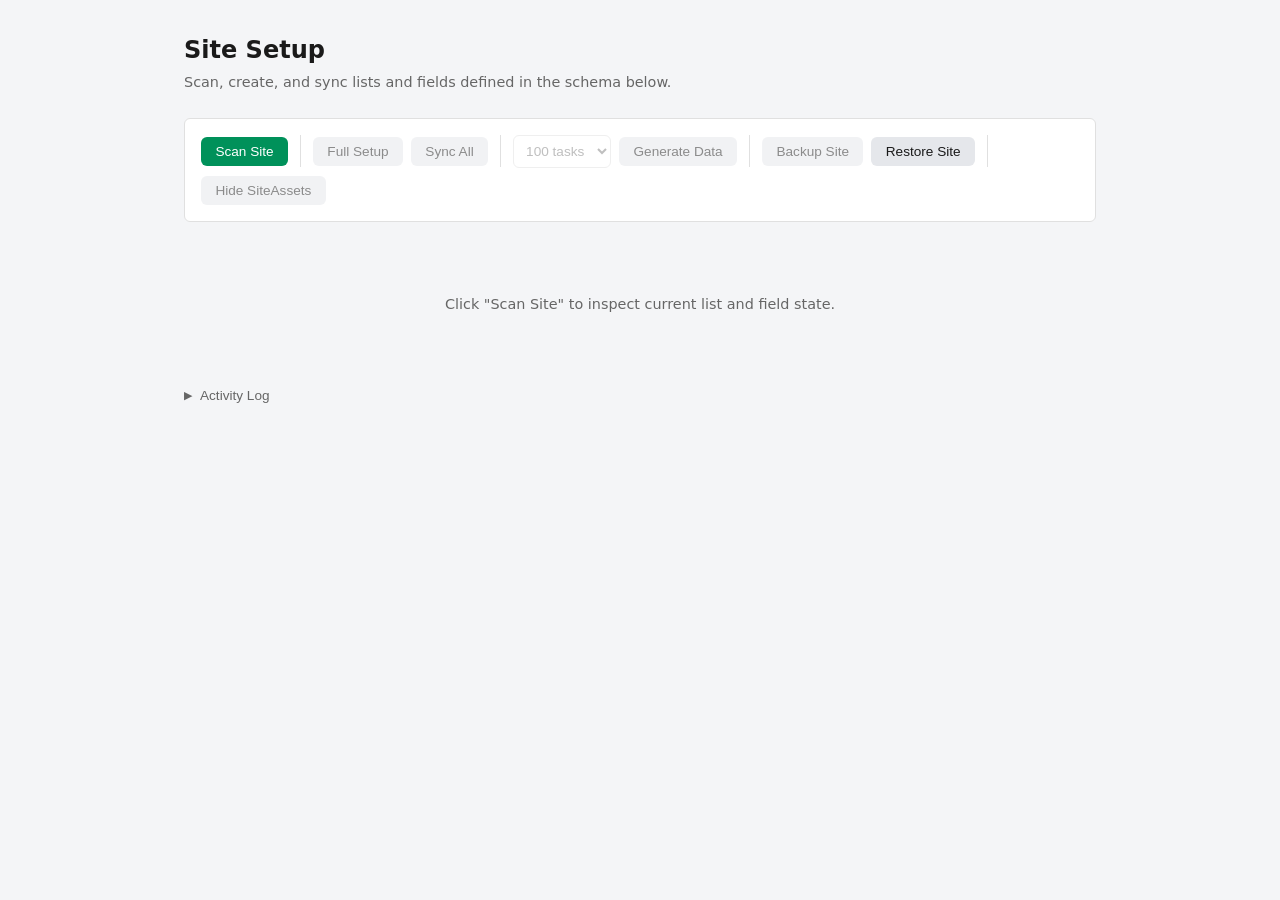
<file: site/SitePages/setup.html>
<!doctype html>
<html lang="en">
  <head>
    <meta charset="UTF-8" />
    <meta name="viewport" content="width=device-width, initial-scale=1.0" />
    <title>Site Setup</title>

    <script src="../jquery.js"></script>
    <script src="../sharepointContext.js"></script>
    <script src="../spInterceptor.js"></script>

    <style>
      :root {
        --bg: #f4f5f7;
        --card-bg: #fff;
        --border: #e0e0e0;
        --text: #1a1a1a;
        --text-muted: #666;
        --green: #00915a;
        --green-hover: #007a4d;
        --green-bg: #e6f5ef;
        --amber: #b45309;
        --amber-bg: #fef3c7;
        --blue: #1d4ed8;
        --blue-bg: #dbeafe;
        --orange: #c2410c;
        --orange-bg: #ffedd5;
        --red: #dc2626;
        --red-hover: #b91c1c;
        --red-bg: #fef2f2;
        --gray: #6b7280;
        --gray-hover: #4b5563;
        --radius: 6px;
      }

      * { box-sizing: border-box; margin: 0; padding: 0; }

      body {
        font-family: system-ui, -apple-system, sans-serif;
        background: var(--bg);
        color: var(--text);
        line-height: 1.5;
      }

      .container {
        max-width: 960px;
        margin: 0 auto;
        padding: 2rem 1.5rem;
      }

      /* Header */
      .header { margin-bottom: 1.5rem; }
      .header h1 { font-size: 1.5rem; font-weight: 600; margin-bottom: 0.25rem; }
      .header p { color: var(--text-muted); font-size: 0.9rem; }

      /* Action bar */
      .action-bar {
        display: flex;
        align-items: center;
        gap: 0.5rem;
        flex-wrap: wrap;
        margin-bottom: 1.5rem;
        padding: 1rem;
        background: var(--card-bg);
        border: 1px solid var(--border);
        border-radius: var(--radius);
      }
      .action-bar .separator { width: 1px; height: 2rem; background: var(--border); margin: 0 0.25rem; }
      .scan-time { font-size: 0.8rem; color: var(--text-muted); margin-left: auto; }

      /* Site-wide controls */
      .site-controls {
        display: flex;
        align-items: center;
        gap: 0.5rem;
        flex-wrap: wrap;
        margin-bottom: 1rem;
        padding: 0.6rem 1rem;
        background: var(--card-bg);
        border: 1px solid var(--border);
        border-radius: var(--radius);
      }
      .site-controls:empty { display: none; }
      .site-controls-label { font-size: 0.8rem; font-weight: 600; color: var(--text-muted); margin-right: 0.25rem; }

      /* Buttons */
      .btn {
        display: inline-flex;
        align-items: center;
        gap: 0.35rem;
        padding: 0.45rem 0.9rem;
        font-size: 0.85rem;
        font-weight: 500;
        border: none;
        border-radius: var(--radius);
        cursor: pointer;
        white-space: nowrap;
        transition: background 0.15s;
      }
      .btn:disabled { opacity: 0.5; cursor: not-allowed; }
      .btn-primary { background: var(--green); color: #fff; }
      .btn-primary:not(:disabled):hover { background: var(--green-hover); }
      .btn-danger { background: var(--red); color: #fff; }
      .btn-danger:not(:disabled):hover { background: var(--red-hover); }
      .btn-secondary { background: #e5e7eb; color: var(--text); }
      .btn-secondary:not(:disabled):hover { background: #d1d5db; }
      .btn-sm { padding: 0.25rem 0.5rem; font-size: 0.78rem; }
      .gen-select {
        padding: 0.45rem 0.5rem;
        font-size: 0.85rem;
        border: 1px solid var(--border);
        border-radius: var(--radius);
        background: #fff;
        cursor: pointer;
      }
      .gen-select:disabled { opacity: 0.5; cursor: not-allowed; }

      /* Cards */
      .list-card {
        background: var(--card-bg);
        border: 1px solid var(--border);
        border-radius: var(--radius);
        margin-bottom: 1rem;
        overflow: hidden;
      }
      .card-header {
        display: flex;
        align-items: center;
        gap: 0.75rem;
        padding: 0.75rem 1rem;
        cursor: pointer;
        user-select: none;
        border-bottom: 1px solid transparent;
      }
      .card-header:hover { background: #fafafa; }
      .list-card.open .card-header { border-bottom-color: var(--border); }
      .card-header .toggle { font-size: 0.7rem; color: var(--text-muted); transition: transform 0.15s; }
      .list-card.open .card-header .toggle { transform: rotate(90deg); }
      .card-header .list-name { font-weight: 600; font-size: 0.95rem; }
      .card-header .summary { font-size: 0.8rem; color: var(--text-muted); }
      .card-header .card-actions { margin-left: auto; display: flex; flex-wrap: wrap; justify-content: flex-end; gap: 0.35rem; min-width: 0; }

      .card-body { display: none; padding: 0; }
      .list-card.open .card-body { display: block; }

      /* Status badge */
      .badge {
        display: inline-block;
        padding: 0.1rem 0.45rem;
        font-size: 0.72rem;
        font-weight: 600;
        border-radius: 3px;
        text-transform: uppercase;
        letter-spacing: 0.02em;
      }
      .badge-ok { background: var(--green-bg); color: var(--green); }
      .badge-missing { background: var(--amber-bg); color: var(--amber); }
      .badge-extra { background: var(--blue-bg); color: var(--blue); }
      .badge-index { background: var(--orange-bg); color: var(--orange); }
      .badge-list-missing { background: var(--red-bg); color: var(--red); }
      .badge-hidden { background: #f3f4f6; color: #374151; }

      /* Field table */
      .field-table { width: 100%; border-collapse: collapse; font-size: 0.85rem; }
      .field-table th {
        text-align: left;
        padding: 0.5rem 1rem;
        font-size: 0.75rem;
        font-weight: 600;
        text-transform: uppercase;
        letter-spacing: 0.04em;
        color: var(--text-muted);
        background: #f9fafb;
        border-bottom: 1px solid var(--border);
      }
      .field-table td {
        padding: 0.45rem 1rem;
        border-bottom: 1px solid #f0f0f0;
        vertical-align: middle;
      }
      .field-table tr:last-child td { border-bottom: none; }
      .field-table .field-name { font-weight: 500; }
      .field-table .field-type { color: var(--text-muted); }
      .field-table .field-actions { text-align: right; }

      /* Log panel */
      .log-panel { margin-top: 1rem; }
      .log-toggle {
        display: flex;
        align-items: center;
        gap: 0.5rem;
        padding: 0.5rem 0;
        cursor: pointer;
        font-size: 0.85rem;
        color: var(--text-muted);
        user-select: none;
        border: none;
        background: none;
      }
      .log-toggle .toggle { font-size: 0.7rem; transition: transform 0.15s; }
      .log-panel.open .log-toggle .toggle { transform: rotate(90deg); }
      .log-content {
        display: none;
        background: #1e1e1e;
        color: #d4d4d4;
        padding: 1rem;
        border-radius: var(--radius);
        font-family: 'Cascadia Code', 'Fira Code', monospace;
        font-size: 0.8rem;
        line-height: 1.6;
        max-height: 400px;
        overflow-y: auto;
        white-space: pre-wrap;
        word-break: break-word;
      }
      .log-panel.open .log-content { display: block; }
      .log-content .log-error { color: #f87171; }
      .log-content .log-success { color: #4ade80; }
      .log-content .log-info { color: #60a5fa; }

      /* Empty state */
      .empty-state {
        text-align: center;
        padding: 3rem 1rem;
        color: var(--text-muted);
        font-size: 0.9rem;
      }
    </style>
  </head>
  <body>
    <input id="__REQUESTDIGEST" type="hidden" value="0x1234MOCK_DIGEST_VALUE_FOR_SANDBOX" />
    <div class="container">
      <div class="header">
        <h1>Site Setup</h1>
        <p>Scan, create, and sync lists and fields defined in the schema below.</p>
      </div>

      <div class="action-bar">
        <button type="button" id="btn-scan" class="btn btn-primary">Scan Site</button>
        <div class="separator"></div>
        <button type="button" id="btn-full-setup" class="btn btn-secondary" disabled>Full Setup</button>
        <button type="button" id="btn-sync-all" class="btn btn-secondary" disabled>Sync All</button>
        <div class="separator"></div>
        <select id="gen-count" class="gen-select" disabled>
          <option value="100">100 tasks</option>
          <option value="1000">1K tasks</option>
          <option value="10000">10K tasks</option>
          <option value="25000">25K tasks</option>
          <option value="50000">50K tasks</option>
        </select>
        <button type="button" id="btn-gen-data" class="btn btn-secondary" disabled>Generate Data</button>
        <div class="separator"></div>
        <button type="button" id="btn-backup-site" class="btn btn-secondary" disabled>Backup Site</button>
        <button type="button" id="btn-restore-site" class="btn btn-secondary">Restore Site</button>
        <input type="file" id="file-restore" accept=".txt,.sparcbak" style="display:none" />
        <div class="separator"></div>
        <button type="button" id="btn-toggle-siteassets" class="btn btn-secondary" disabled>Hide SiteAssets</button>
        <span id="scan-time" class="scan-time"></span>
      </div>

      <div id="site-controls" class="site-controls"></div>

      <div id="list-cards">
        <div class="empty-state">Click "Scan Site" to inspect current list and field state.</div>
      </div>

      <div id="log-panel" class="log-panel">
        <button type="button" class="log-toggle" id="log-toggle">
          <span class="toggle">&#9654;</span> Activity Log
        </button>
        <pre class="log-content" id="log"></pre>
      </div>
    </div>

    <script src="../SiteAssets/setup/index.js" type="module"></script>
  </body>
</html>
</file>
